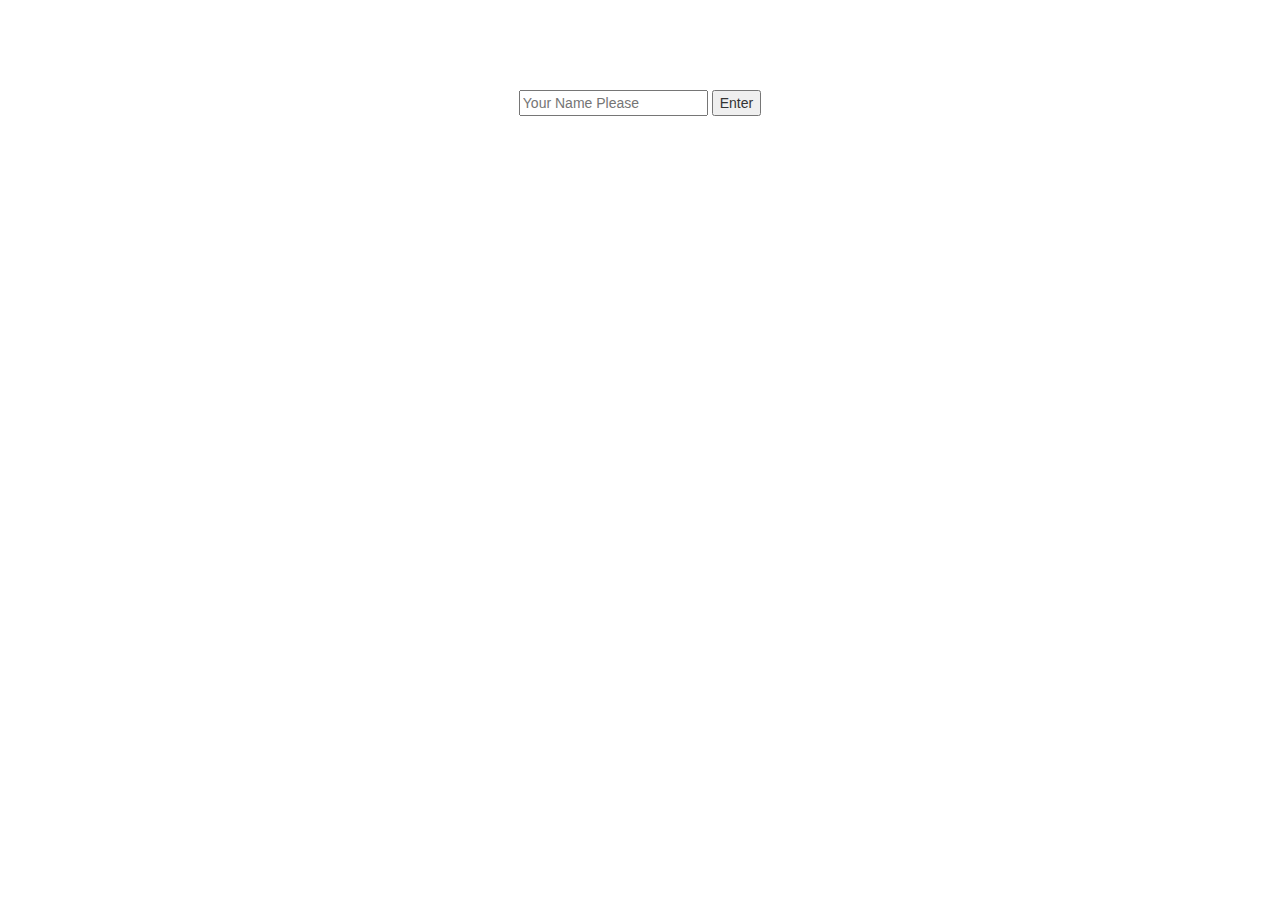
<file: index.html>
<!DOCTYPE html>
<html>
<head>
	<meta name="viewport" content="width=device-width, initial-scale=1.0">
	<link rel="stylesheet" href="https://maxcdn.bootstrapcdn.com/bootstrap/3.4.1/css/bootstrap.min.css">
	<title>Sample Login</title>	
	<link rel="stylesheet" type="text/css" href="simplelogin.css">
</head>
<body>
	<!--<button onclick="GetData()">Get Data</button>-->
	<div  align="center" class="topBanner">
		<h3 id="showStatus" style="display:none; margin-top:10px;"></h3>
	</div>
	<!----------Landing Div------------->
	<div id="landingDiv" align="center" style="margin-top: 7%;">
		<input id="uname" type="text" name="name" placeholder="Your Name Please">
		<button onclick="GetName()">Enter</button>
		<br>
		<span id="nameRequireMsg" style="display:none; color: red; font-size: smaller;">Enter Name</span>
	</div>
	<!----------Landing Div End--------->
	<!----------Main Div------------->
	<div id="mainDiv" class="container" align="center" style="margin-top: 7%; display:none;">
		<div class="headingDiv">
			<h2 style="margin-bottom: 0px; color: crimson;">Simple Login</h2>
			<span style="font-size: 10px; color: forestgreen;">Only HTML CSS Javascript</span>
		</div>
		<div id="loginForm" class="loginDiv">
			<h5 id="username" style="color: lightcoral"></h5>
			<div class="form-group">
				<input type="text" id="Idtxt" name="name" placeholder="Enter Id" style="margin-bottom: 2px;">
				<input type="Password" id="Passwordtxt" name="name" placeholder="Enter Password" style="margin-bottom: 5px;">
				<button class="btn btn-primary btn-sm" onclick="Login()">
					<span class="glyphicon glyphicon-log-in"></span> Login
				</button>
			</div>
		</div>
		<div class="secretKeyDiv">
			<br>
			<div>
				<!--<span class="glyphicon glyphicon-eye-close" id="hideIcon" style="display: none;"></span>-->
				<!--<span id="CancelIcons" class="glyphicon glyphicon-remove" style="display:none;"></span>-->
				<span id="clickHereText" onclick="ShowSecretKeyInputNote()" style="cursor: pointer; color: blue;">
					Click here to know Login Id and Password
				</span>
			</div>
			<br>
			<div id="secretKeyNotes" style="display: none;">
				<div class="secretNote">
					<p>Note : Before clicking Start button, read below.</p>
					<!--<ul>
						<li>You have only 3 attempts</li>
						<li>Blank key will be wrong attempt</li>
						<ul>-->
							<span>You have only 6 attempts</span><br>
							<span>You have only 20 seconds</span>
						</div>
						<br>
						<button id="secretStartBtn" class="btn btn-warning" onclick="ShowSecretKeyInput()">
							<span class="glyphicon glyphicon-chevron-right">Start
							</button>
						</div>
						<div><p id="CountDownTxt" class="countDownTimer"></p></div>
						<span id="SecretKeyHideTimerDisplay" ></span>
						<div id="secretKeyinput" style="display: none;">
							<!--<div id="FakeProcessing" style="display:none;">Validating Secret Key ...</div> -->
							<div id="FakeProcessing" style="display: none; width: 20%;">
								<div id="myProgress">
									<div id="myBar"></div>
								</div>
							</div>
							<span id="CorrectKeyMsg" style="display:none; color:green;">
								<span class="glyphicon glyphicon-ok"></span> Correct Secret Key
							</span>
							<div style="margin-top:10px;">
								<input type="Password" id="SecretKeyTxt" name="secretKeyInput" placeholder="Enter Secret Key">
								<button class="btn btn-info btn-sm" onclick="ValidateSecretKey()">
									<span class="glyphicon glyphicon-circle-arrow-right"></span> Enter
								</button>
							</div>
						</div>
						<br>
						<div>
							<p class="showSecretKeySection" id="ShowSecretKey"></p>
						</div>
						<div id="wrongKeyCountDiv"> 
							<p id="wrongKeyCount" class="wrongKeyCountSection"></p> 
						</div>
						<p id="isKeyValid" class="isKeyValidSection">Wrong Secret Key</p>
						<span class="glyphicon glyphicon-refresh" id="refreshIcon" onclick="ReloadPage()" style="cursor: pointer; display: none"></span>
					</div>
					<!-- ---------Custom Alert Modal-------------- -->
					<!-- The Modal -->
					<div id="myModal" class="modal">
						<!-- Modal content -->
						<div class="modal-content">
							<span class="closeModal" onclick="CloseModal('myModal')">&times;</span>
							<p id="modalText" style="margin-top:8px;"></p>
						</div>
					</div>
					<!----------------------------------------->
					<!-- ---------Reset Modal-------------- -->
					<!-- The Modal -->
					<div id="ResetModal" class="modal">
						<!-- Modal content -->
						<div id="modalContentDiv" class="modal-content" style="padding-top: 2px;">
							<span class="closeModal" onclick="CloseModal('ResetModal')" style="margin-top: 18px; margin-top: -11px;margin-right: -16px;">&times;</span>
							<p id="ResetKeyAttemptCounter" style="margin:2px 0 4px"></p>
							<input type="text" id="ResetKeyTxt" style="margin-top: -20px; color:black;" name="ResetKey" placeholder="Enter Reset Key">
							<button onclick="Reset()" id="rstBtn" style="color:black;">Enter</button>
							<span id="wrongResetKeyNotification" style="display:block;"></span>
						</div>
					</div>
					<!----------------------------------------->
					<!----Footer----->
					<div class="footer">
						<span style="display:inline;" class="glyphicon glyphicon-copyright-mark"></span> Nadeem
						<p style="display:inline; margin-left: 10px;">All rights reserved</p>
						<p style="display: inline; margin-left: 10px;">Email at ndeem9575@gmail.com</i></p>
						<span onclick="ShowResetKeyInput()" style="cursor:pointer; font-size:smaller; margin-left: 10px;">
							Reset
						</span>
					</div>
					<!--------------->
				</div>

				<script src="samplelogin.js"></script>
			</body>
			</html>
</file>
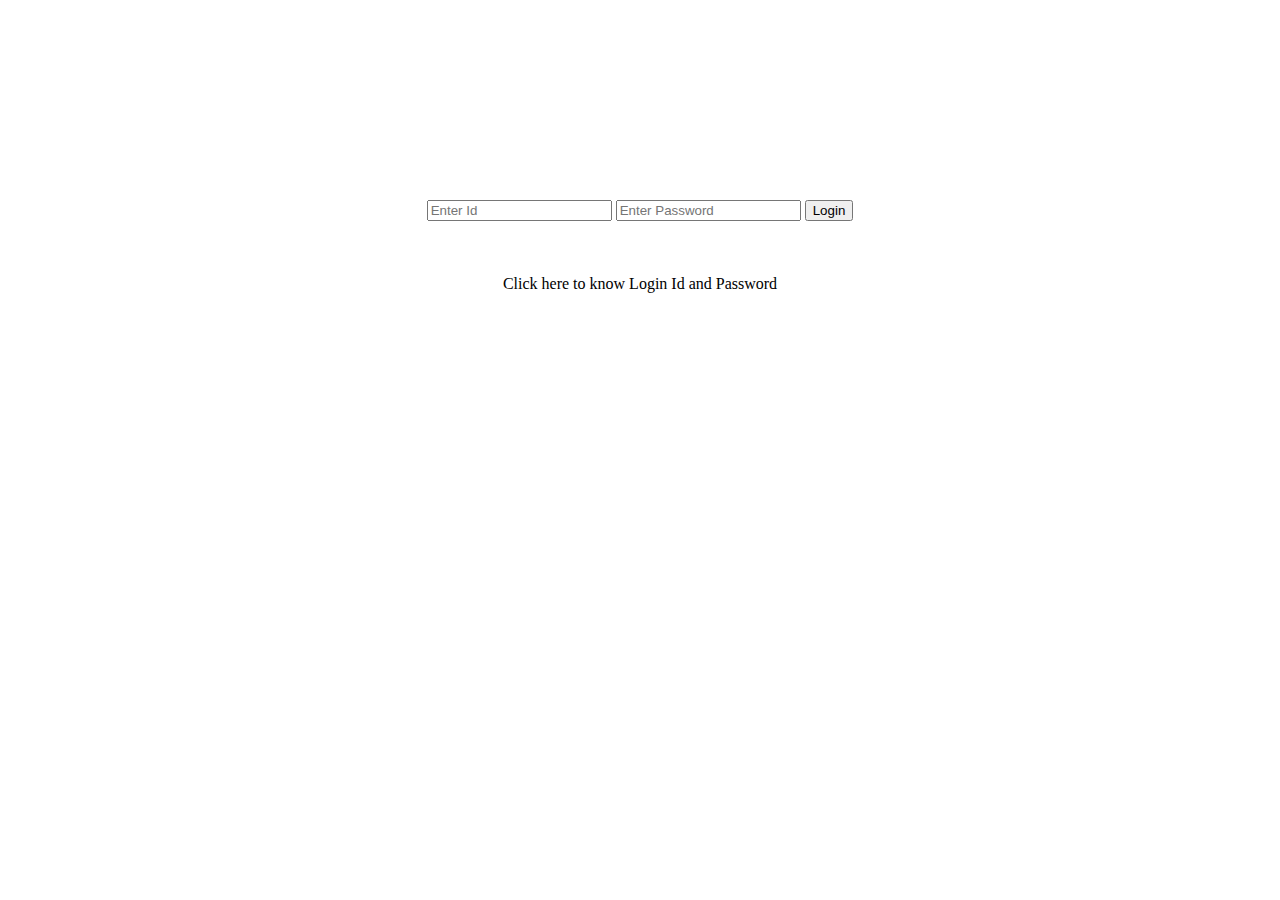
<file: samplelogin.html>
<!DOCTYPE html>
<html>
<head>
	<title>Sample Login</title>
	<!--<script src="https://ajax.googleapis.com/ajax/libs/jquery/2.0.2/jquery.min.js"></script>
<link href="http://netdna.bootstrapcdn.com/bootstrap/3.0.0/css/bootstrap.min.css" rel="stylesheet"/>
<script src="http://netdna.bootstrapcdn.com/bootstrap/3.0.0/js/bootstrap.min.js"></script>
<link href="http://netdna.bootstrapcdn.com/font-awesome/3.2.1/css/font-awesome.min.css" rel="stylesheet"/>-->

</head>
<body>
	<div id="mainDiv" align="center" style="margin-top: 200px">
		<div id="loginForm">
			<input type="text" id="Idtxt" name="name" placeholder="Enter Id">
			<input type="Password" id="Passwordtxt" name="name" placeholder="Enter Password">
			<button onclick="Login()">Login</button>
		</div>
		<br><br><br>
		<div>
			<span id="clickHereText" onclick="ShowSecretKeyInput()">Click here to know Login Id and Password</span>
		</div>
		<div id="secretKeyinput" style="display: none;">
			<input type="Password" id="SecretKeyTxt" name="secretKeyInput" placeholder="Enter Secret Key">
				<button onclick="ValidateSecretKey()">Enter</button>
		</div>
		<br>
		<div>
			<span id="ShowSecretKey" style="display: none; font: yellow">Id : nadeem - Password : 1234</span>
		</div>
		<div id="wrongKeyCountDiv"> <p id="wrongKeyCount"></p> </div>
		<p style="color: red; display: none; width: fit-content; padding: 2px;" id="isKeyValid">Wrong Secret Key</p>
		
	</div>
	
	<script src="samplelogin.js"></script>
</body>
</html>
</file>
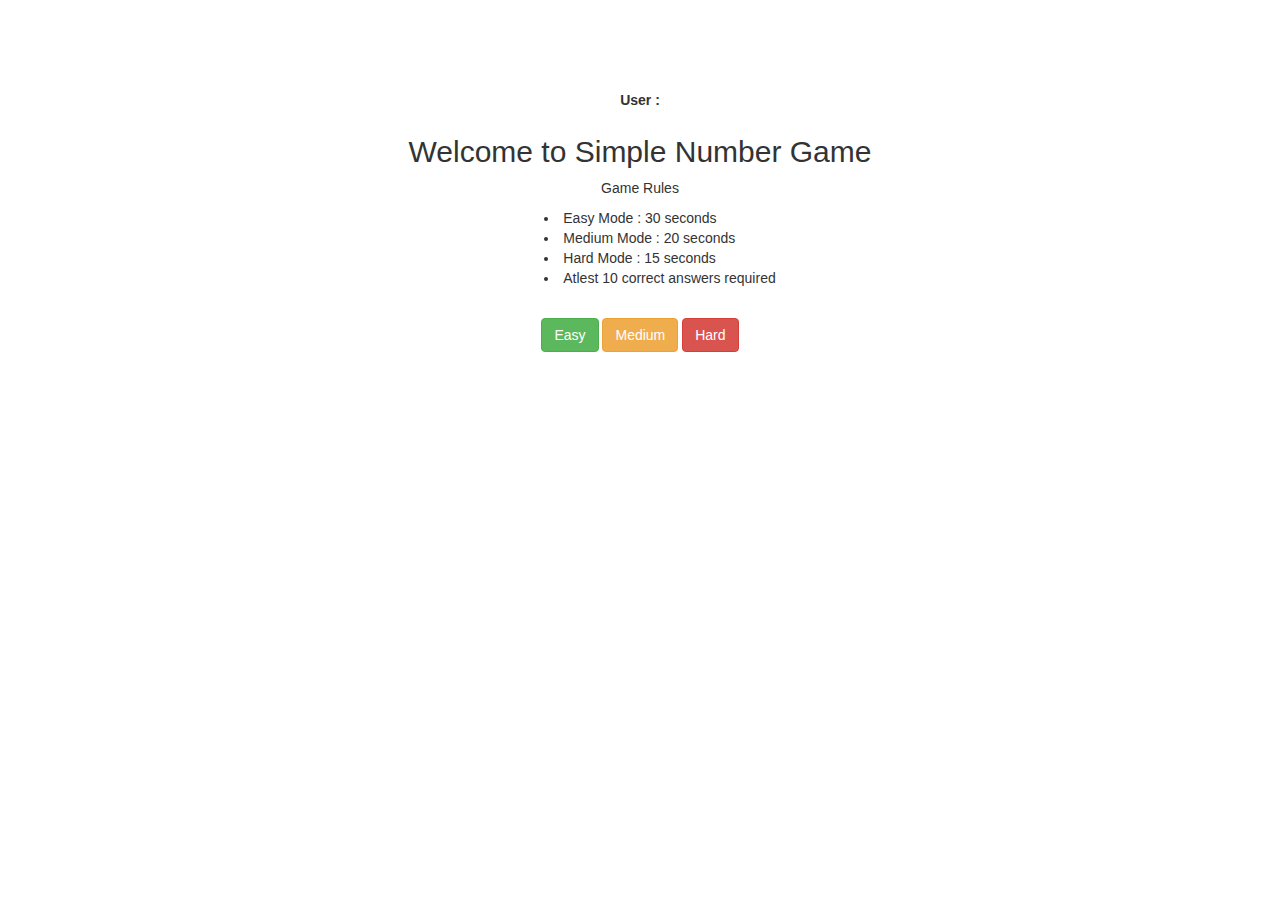
<file: sampleMain.html>
<!DOCTYPE html>
<html>
<head>
<meta name="viewport" content="width=device-width, initial-scale=1.0">
<link rel="stylesheet" href="https://maxcdn.bootstrapcdn.com/bootstrap/3.4.1/css/bootstrap.min.css">
<link rel="stylesheet" type="text/css" href="simplegame.css">
	<title>Sample Login</title>
</head>
<body>
        <div class="container" align="center" style="margin-top: 7%;">
          <div style="display:none;">
            <div>
              <h2>Welcome to Simple Game</h2>
            </div>
            <div Id="nameDiv">
              <Input type="text" Id="nameTxt" placeholder="Your name please">
              <Button class="btn btn-primary" onclick="GetName()">Enter</button>
              </div>
              <div>
               <h4 Id="greetMsg"></h4>
             </div>
             <div id="underConsDiv" style="display: none;">
              <img src="undercons.png">
            </div>
          </div>

          <!--=========Game Section========--->
          <div id="GameBox" style="display:block;">
            <div>
              <label>User : </label>
              <span id="userText"></span>
              <div id="highScoreDis" style="display : none;">
                <label>High Score : </label>
              <span id="userHScore"></span>
              </div>
            </div>
            <h2>Welcome to Simple Number Game</h2>
            <div id="GameRuleSection">
              <p>Game Rules</p>
              <div id="rulesDiv" style="list-style-position: inside; text-align: left; width: fit-content;">
                <ul>
                  <li>Easy Mode   : 30 seconds</li>
                  <li>Medium Mode : 20 seconds</li>
                  <li>Hard Mode   : 15 seconds</li>
                  <li>Atlest 10 correct answers required</li>
                </ul>
              </div>
            </div><br>
            <div id="LevelSelectorSection">
              <button id="easy" class="btn btn-success" onclick="StartGame(this.id)">Easy</button>
              <button id="medium" class="btn btn-warning" onclick="StartGame(this.id)">Medium</button>
              <button id="hard" class="btn btn-danger" onclick="StartGame(this.id)">Hard</button>
            </div>
           <!-- <button onclick="GenerateQuestion()">Generate QnA</button> -->
           <div id="GameStarter">
            <p id="GameStartCountDownText" class="gameCountDown"></p>
           </div>
            <div id="GamePlaySection" class="gamePlay">
              <div id="TimerSection">
                <span id="CountDownTxt" class="timerDisplay"></span>
              </div>
              <div id="ScoreSection" style="margin-top:10px">
                <span id="newHgScrMsg" style="display:none;">Great, New High score</span><br>
                <span style="font-size: 15px;">Score :<span id="ScoreTxt"></span> <!--/ 5</span>-->
                <!--<span id="ScoreTxt" style="font-size: 15px;"></span>-->
              </div>
              <div id="GameWinSection">
                <span id="winText" style="display:none;">Congrats! You Won</span>
              </div>
              <div id="QuestionSection" class="questionOptionBox">
                <p id="QuestionTxt"></p>
              </div>
              <div id="OptionSection" class="outerBox">
              </div>

            </div>
          </div>
          <!---=============================-->

<!--<div class="outerBox">
  <span class="innerBox">A</span>
  <span class="innerBox">B</span>
  <span class="innerBox" style="margin-top: 10px;">C</span>
  <span class="innerBox" style="margin-top: 10px">D</span>
</div>-->

        </div>

<script src="samplegame.js"></script>
	
</body>
</html>
</file>
<file: simplelogin.css>
.headingDiv {
	border: 1px solid lightgrey;
	width: 67%;
	padding-bottom: 15px;
}

.headerDiv :h2{
	margin-bottom: 0px;
}

.loginDiv {
	border: 1px solid lightgrey;
  width: 67%;
  padding: 10px;
  height: auto;
  padding-top: 20px;
  background: aliceblue;
  border-top: none;
  border-bottom: none;
}

.secretKeyDiv {
	border: 1px solid lightgrey;
    width: 67%;
    padding-bottom: 20px;
}

.secretNote {
	text-align: center;
	list-style-position: inside;
  /*width: 80%;*/
  color: red;
  background: lightgrey;
  width: fit-content;
  padding: 15px
}

/*Modal CSS
/* The Modal (background) */
.modal {
  display: none; /* Hidden by default */
  position: fixed; /* Stay in place */
  z-index: 1; /* Sit on top */
  padding-top: 185px; /* Location of the box */
  left: 0;
  top: 0;
  width: 100%; /* Full width */
  height: 100%; /* Full height */
  overflow: auto; /* Enable scroll if needed */
  background-color: rgb(0,0,0); /* Fallback color */
  background-color: rgba(0,0,0,0.4); /* Black w/ opacity */
}
/* Modal Content */
.modal-content {
  background-color: #fefefe;
  color: red;
  margin: auto;
  padding: 20px;
  border: 1px solid #888;
  width: 315px;
  height: 80px;
}
/* The Close Button */
.closeModal {
  color: #aaaaaa;
  float: right;
  font-size: 28px;
  font-weight: bold;
}

.closeModal:hover,
.closeModal:focus {
  color: indianred;
  text-decoration: none;
  cursor: pointer;
}

.countDownTimer {
  display: none;
  font-size: 20px;
  color: white;
  width: fit-content;
  padding-top: 3px;
  padding-bottom: 3px;
  padding-left: 10px;
  padding-right: 10px;
  background-color: green;
}

.footer {
   position: fixed;
   left: 0;
   bottom: 0;
   width: 100%;
   /*background-color: red;*/
   color: garkgrey;
   font-size: small;
   text-align: center;
}

#myProgress {
  width: 100%;
  height: 15px;
  background-color: #ddd;
  text-align: center;
  font-size: 11px;
  border-radius: 10px;
}

#myBar {
  width: 1%;
  height: 15px;
  background-color: #04AA6D;
  border-radius: 10px;
}

.wrongKeyCountSection{
  width: fit-content;
  padding-left: 10px;
  padding-right: 10px;
  background: orange;
  color: white;
}

.isKeyValidSection{
  color: red;
  display: none;
  width: fit-content;
  padding: 2px;
}

.showSecretKeySection{
  color:white;
  background: green;
  display: none;
  width: fit-content; 
  padding: 3px;
  border-radius: 12px;
  padding-left: 10px;
  padding-right: 10px;
}

.topBanner {
  width: 100%;
  transform: translate(-50%, -50%);left:
  50%;top: 50%;position: absolute;
  background: red;
  color:white;
}
</file>
<file: simplegame.css>
.outerBox {
  width:60%;
  border:1px solid grey;
  background:skyblue;
  padding: 10px;
}
.innerBox{
  display: inline-block;
  width: 40%;
  height: 30px;
  background: white;
  cursor: pointer;
}

.gameCountDown {
  font-size: 55px;
  color: green;
  position: fixed;
  top: 50%;
  left: 50%;
}

.timerDisplay {
  display:inline-block;
  font-size: 18px;
  color: white;
  background-color: green;
  padding-left: 10px;
  padding-right: 10px
}

.questionOptionBox {
  margin-top:15px;
  width: 60%;
  height: fit-content;
  background: blanchedalmond;
  font-size: 20px;
}

.gamePlay{
  margin-top:20px;
  width:70%;
  display: none;
}
</file>
